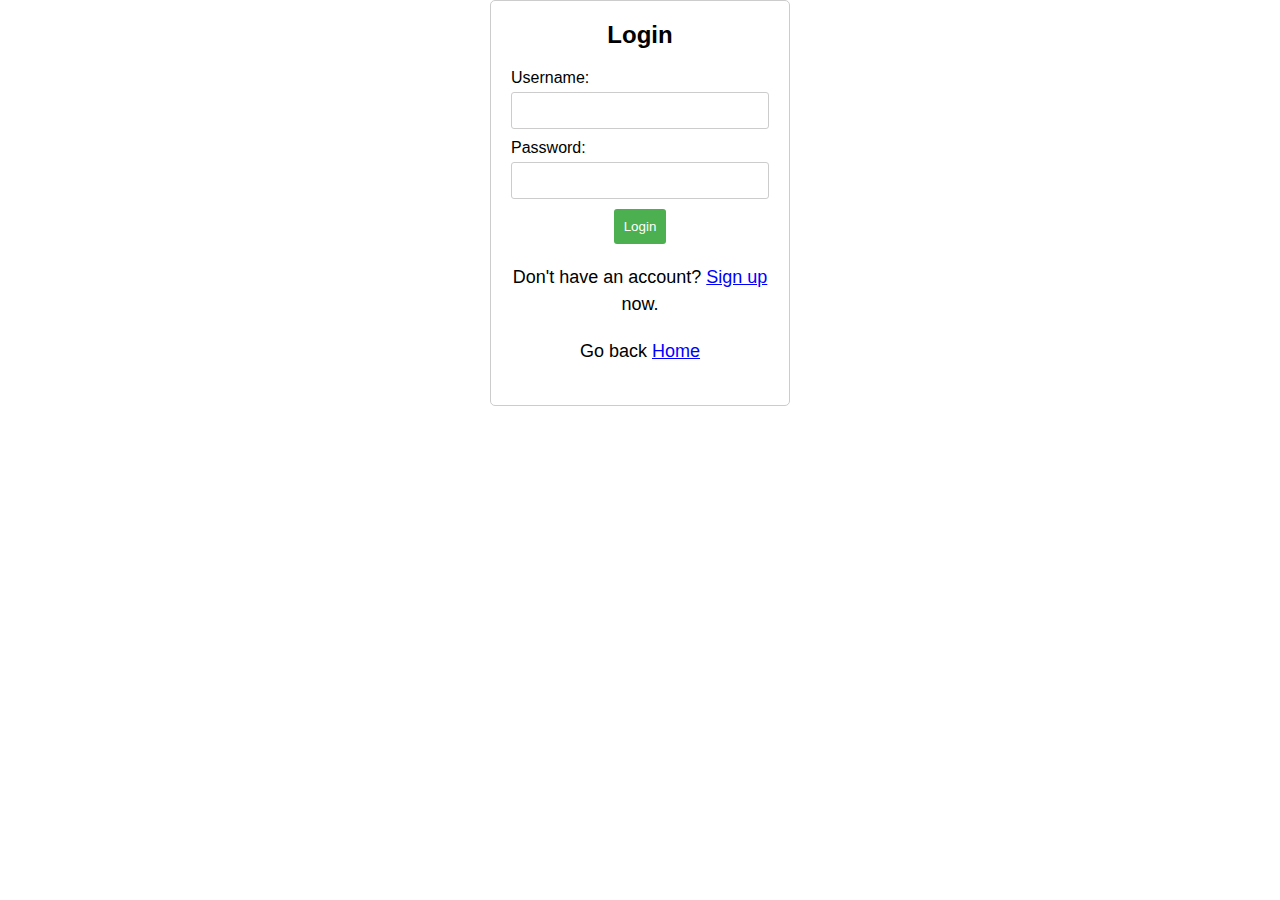
<file: login.html>
<!DOCTYPE html>
<html>
  <head>
    <title>Login Page</title>
    <!-- Link to the style.css file -->
    <link rel="stylesheet" type="text/css" href="css/style.css">
    
    <!-- Link to the login.js file -->
    <script src="js/login.js"></script>
    
       <!-- Link to the slideshow.js file -->
 
    <script src="js/slideshow.js"></script>
   
    <!-- Link to the homefeed.js file -->

    <script src="js/homefeed.js"></script>
    
     <script src="script.js"></script>
    

    <script src="https://www.google.com/recaptcha/api.js" async defer></script>
  </head>
  <body>
    <div class="login-form">
      <h2>Login</h2>
      <form action="php/login.php" method="post" onsubmit="return validateLoginForm()">
        <label for="username">Username:</label>
        <input type="text" id="username" name="username"><br>

        <label for="password">Password:</label>
        <input type="password" id="password" name="password"><br>

        <span id="login-error-message"></span>

        <input type="submit" value="Login">


        <!--<div class="g-recaptcha" data-sitekey="YOUR_SITE_KEY"></div>-->

      </form>
      <p>Don't have an account? <a href="signup.html">Sign up</a> now.</p>
      
      
      <p> Go back <a href="index.html">Home</a></p>
    </div>

   
    
  </body>
</html>
</file>
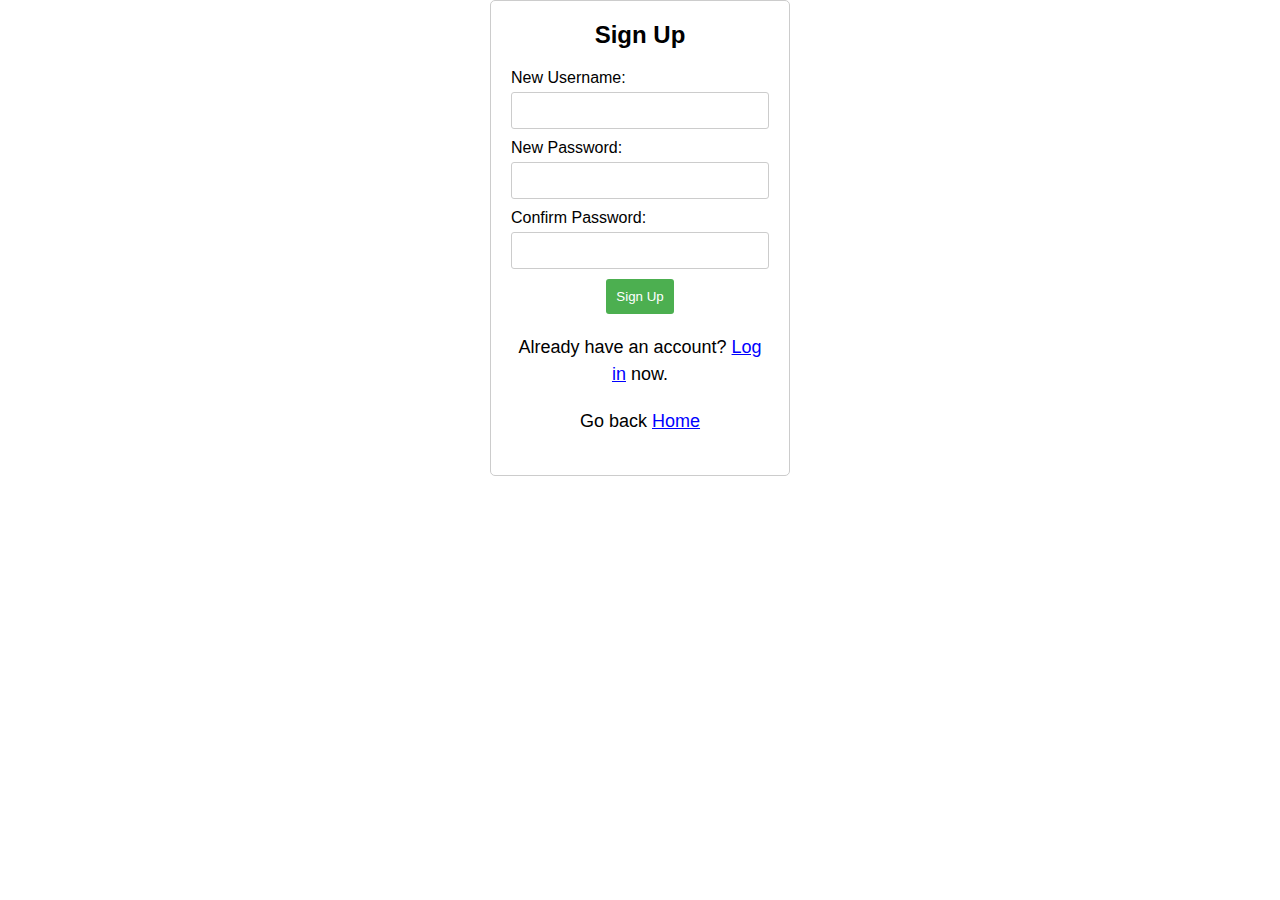
<file: signup.html>
<!DOCTYPE html>
<html>
  <head>
    <title>Sign Up Page</title>
    <!-- Link to the style.css file -->
<link rel="stylesheet" type="text/css" href="css/style.css">

    <script src="https://www.google.com/recaptcha/api.js" async defer></script>
  </head>
  <body>
    <div class="signup-form">
      <h2>Sign Up</h2>
      <form action="php/login.php" method="post" onsubmit="return validateSignupForm()">
        <label for="new-username">New Username:</label>
        <input type="text" id="new-username" name="new-username"><br>

        <label for="new-password">New Password:</label>
        <input type="password" id="new-password" name="new-password"><br>

        <label for="confirm-password">Confirm Password:</label>
        <input type="password" id="confirm-password" name="confirm-password"><br>

        <span id="signup-error-message"></span>

        <input type="submit" value="Sign Up">

       <!-- <div class="g-recaptcha" data-sitekey="YOUR_SITE_KEY"></div>-->
      </form>
      <p>Already have an account? <a href="login.html">Log in</a> now.</p>
      
      <p> Go back <a href="index.html">Home</a></p>
    </div>

    <script src="script.js"></script>

    <!-- Link to the slideshow.js file -->
    <script src="js/slideshow.js"></script>

    <!-- Link to the homefeed.js file -->
    <script src="js/homefeed.js"></script>
  </body>
</html>
</file>
<file: css/style.css>
/* global styles */
body {
  font-family: Arial, sans-serif;
  margin: 0;
  padding: 0;
}

header {
  background-color: #333;
  color: #fff;
  padding: 10px;
}

nav ul {
  list-style: none;
  margin: 0;
  padding: 0;
}

nav li {
  display: inline-block;
}

nav a {
  color: #fff;
  text-decoration: none;
  padding: 10px;
}

nav a:hover {
  background-color: #555;
}

.active {
  background-color: #555;
}

main {
  margin: 20px;
}

h1 {
  font-size: 36px;
  margin-bottom: 20px;
}

p {
  font-size: 18px;
  line-height: 1.5;
  margin-bottom: 20px;
}

footer {
  background-color: #333;
  color: #fff;
  padding: 10px;
  text-align: center;
}

/* specific styles for About Us page */
main p:last-of-type {
  margin-bottom: 0;
}

.login-form, .signup-form {
  width: 300px;
  margin: auto;
  padding: 20px;
  border: 1px solid #ccc;
  border-radius: 5px;
  text-align: center;
}

.login-form h2, .signup-form h2 {
  margin-top: 0;
}

.login-form label, .signup-form label {
  display: block;
  margin-bottom: 5px;
  text-align: left;
}

.login-form input[type="text"], .signup-form input[type="text"], .login-form input[type="password"], .signup-form input[type="password"] {
  width: 100%;
  padding: 10px;
  border: 1px solid #ccc;
  border-radius: 3px;
  box-sizing: border-box;
  margin-bottom: 10px;
}

.login-form input[type="submit"], .signup-form input[type="submit"] {
  background-color: #4CAF50;
  color: white;
  padding: 10px;
  border: none;
  border-radius: 3px;
  cursor: pointer;
}

.login-form input[type="submit"]:hover, .signup-form input[type="submit"]:hover {
  background-color: #3e8e41;
}

.login-form p, .signup-form p {
  margin-top: 20px;
}

.login-form p a, .signup-form p a {
  color: blue;
  text-decoration: underline;
  cursor: pointer;
}

#error-message {
  color: red;
  font-weight: bold;
  margin-top: 10px;
  display: block;
}

body {
  font-family: Arial, sans-serif;
  margin: 0;
  padding: 0;
}

nav {
  background-color: #333;
  color: #fff;
  display: flex;
  justify-content: space-between;
  padding: 1rem;
}

nav ul {
  display: flex;
  list-style: none;
  margin: 0;
  padding: 0;
}

nav li {
  margin: 0 1rem;
}

nav a {
  color: #fff;
  text-decoration: none;
}

header {
  background-image: url('header-bg.jpg');
  background-position: center center;
  background-repeat: no-repeat;
  background-size: cover;
  color: #fff;
  padding: 6rem;
  text-align: center;
}

header h1 {
  font-size: 4rem;
  margin: 0;
}

main {
  display: flex;
  flex-wrap: wrap;
  justify-content: center;
  padding: 4rem;
}

section {
  background-color: #f9f9f9;
  border-radius: 1rem;
  box-shadow: 0 0 1rem rgba(0, 0, 0, 0.1);
  margin: 2rem;
  max-width: 400px;
  padding: 2rem;
  text-align: center;
}

section h2 {
  font-size: 2rem;
  margin-bottom: 1rem;
}

section p {
  font-size: 1.2rem;
  margin-bottom: 2rem;
}

section a {
  background-color: #333;
  border-radius: 0.5rem;
  color: #fff;
  display: block;
  padding: 1rem;
  text-decoration: none;
  transition: background-color 0.2s ease-in-out;
}

section a:hover {
  background-color: #555;
}

.image-container {
  position: relative;
}

.image {
  position: absolute;
  top: 0;
  left: 0;
}

.image:nth-child(1) {
  left: 0;
}

.image:nth-child(2) {
  left: 200px;
}

.image:nth-child(3) {
  left: 400px;
}


/* the code for the slide show */

* {box-sizing:border-box}

/* Slideshow container */
.slideshow-container {
  max-width: 1000px;
  position: relative;
  margin: auto;
}

/* Hide the images by default */
.mySlides {
  display: none;
}

/* Next & previous buttons */
.prev, .next {
  cursor: pointer;
  position: absolute;
  top: 50%;
  width: auto;
  margin-top: -22px;
  padding: 16px;
  color: white;
  font-weight: bold;
  font-size: 18px;
  transition: 0.6s ease;
  border-radius: 0 3px 3px 0;
  user-select: none;
}

/* Position the "next button" to the right */
.next {
  right: 0;
  border-radius: 3px 0 0 3px;
}

/* On hover, add a black background color with a little bit see-through */
.prev:hover, .next:hover {
  background-color: rgba(0,0,0,0.8);
}

/* Caption text */
.text {
  color: #f2f2f2;
  font-size: 15px;
  padding: 8px 12px;
  position: absolute;
  bottom: 8px;
  width: 100%;
  text-align: center;
}

/* Number text (1/3 etc) */
.numbertext {
  color: #f2f2f2;
  font-size: 12px;
  padding: 8px 12px;
  position: absolute;
  top: 0;
}

/* The dots/bullets/indicators */
.dot {
  cursor: pointer;
  height: 15px;
  width: 15px;
  margin: 0 2px;
  background-color: #bbb;
  border-radius: 50%;
  display: inline-block;
  transition: background-color 0.6s ease;
}

.active, .dot:hover {
  background-color: #717171;
}

/* Fading animation */
.fade {
  animation-name: fade;
  animation-duration: 1.5s;
}

@keyframes fade {
  from {opacity: .4}
  to {opacity: 1}
}
</file>
